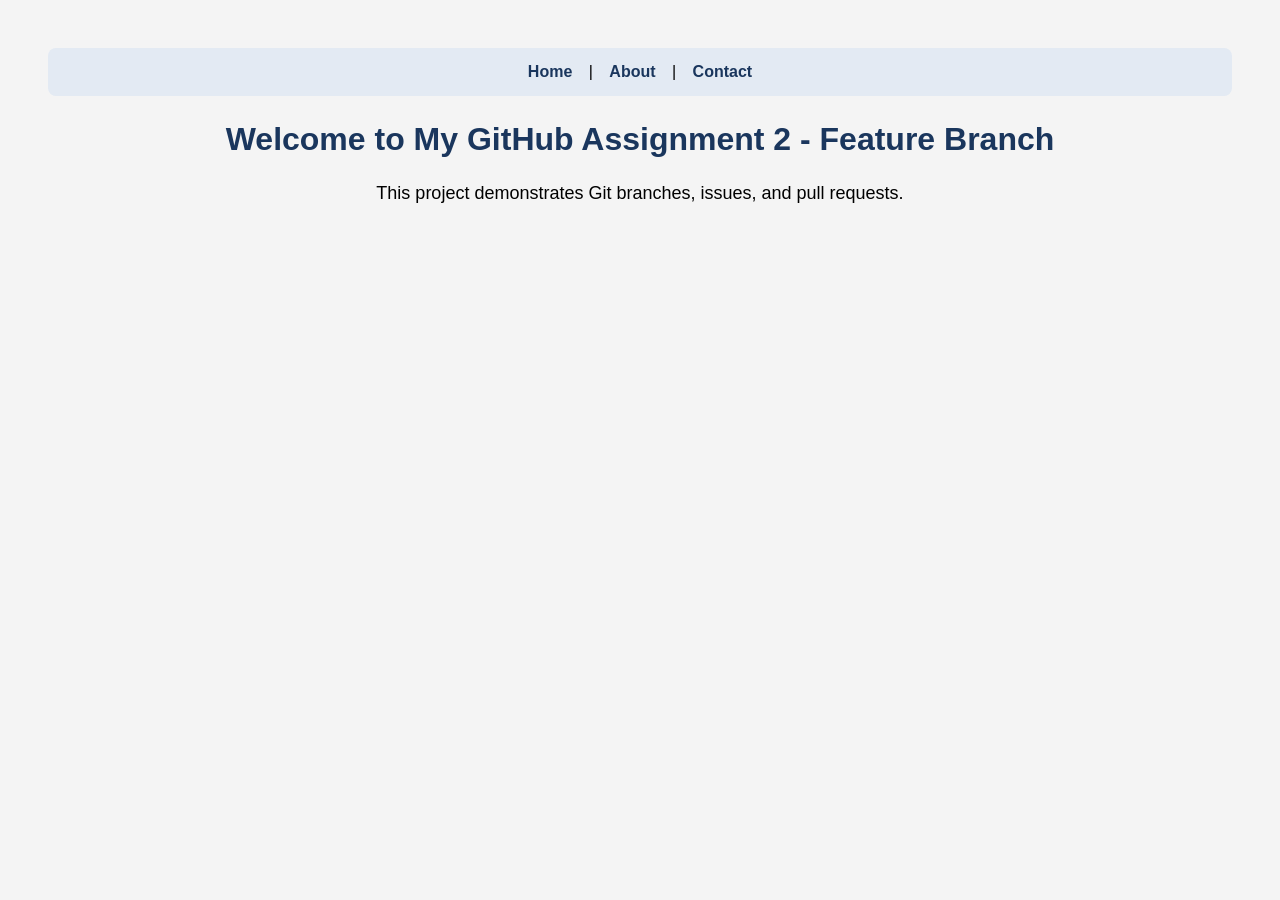
<file: index.html>
<!DOCTYPE html>
<html lang="en">
<head>
    <meta charset="UTF-8">
    <meta name="viewport" content="width=device-width, initial-scale=1.0">
    <title>VCC-2 Assignment</title>
    <style>
    body {
        background-color: #f4f4f4;
        font-family: Arial, sans-serif;
        text-align: center;
        padding: 40px;
    }

    h1 {
        color: #1a365d;
    }

    p {
        font-size: 18px;
        line-height: 1.6;
    }
nav {
    background-color: #e3eaf3;
    padding: 15px;
    border-radius: 8px;
    margin-bottom: 25px;
}

nav a {
    color: #1a365d;
    text-decoration: none;
    font-weight: bold;
    margin: 0 12px;
}

nav a:hover {
    text-decoration: underline;
}
</style></head>
<body>
<nav>
    <a href="index.html">Home</a> |
    <a href="about.html">About</a> |
    <a href="contact.html">Contact</a>
</nav>
<h1>Welcome to My GitHub Assignment 2 - Feature Branch</h1>
    <p>This project demonstrates Git branches, issues, and pull requests.</p>
</body>
</html>
</file>
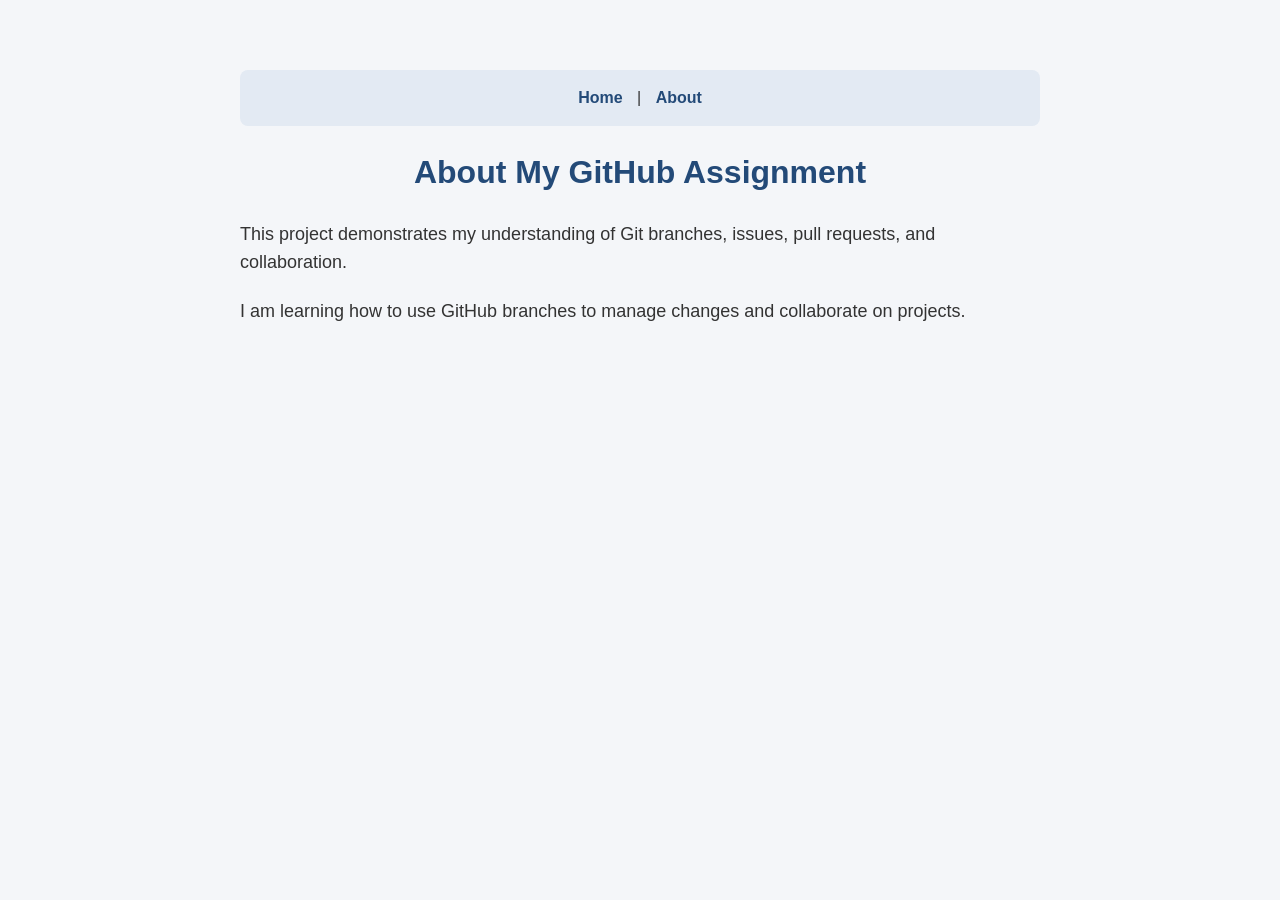
<file: about.html>
<!DOCTYPE html>
<html lang="en">
<head>
    <meta charset="UTF-8">
    <meta name="viewport" content="width=device-width, initial-scale=1.0">
    <title>About This Project</title>
<style>
    body {
        font-family: Arial, sans-serif;
        background-color: #f4f6f9;
        color: #333;
        max-width: 800px;
        margin: 40px auto;
        padding: 30px;
        line-height: 1.6;
    }

    h1 {
        color: #234a78;
        text-align: center;
    }

    p {
        font-size: 18px;
        margin-bottom: 20px;
    }

    nav {
        text-align: center;
        padding: 15px;
        background-color: #e3eaf3;
        border-radius: 8px;
    }

    nav a {
        color: #234a78;
        font-weight: bold;
        text-decoration: none;
        margin: 0 10px;
    }
</style>
</head>
<body>
<nav>
    <a href="index.html">Home</a> |
    <a href="about.html">About</a>
</nav>
    <h1>About My GitHub Assignment</h1>
<p>This project demonstrates my understanding of Git branches, issues, pull requests, and collaboration.</p>
    <p>I am learning how to use GitHub branches to manage changes and collaborate on projects.</p>                                                                                                            
</body>
</html>
</file>
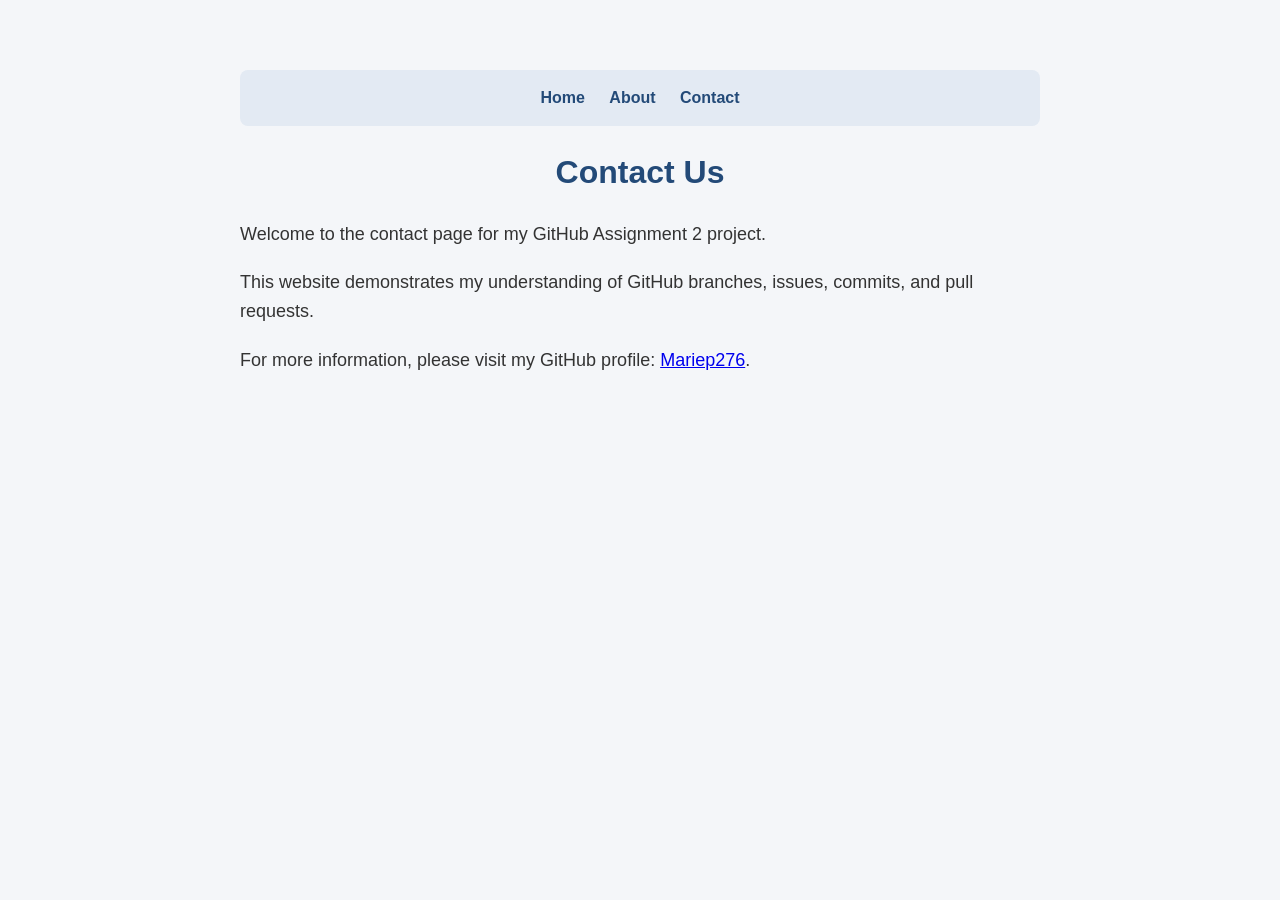
<file: contact.html>
<!DOCTYPE html>
<html lang="en">
<head>
    <meta charset="UTF-8">
    <meta name="viewport" content="width=device-width, initial-scale=1.0">
    <title>Contact Us | VCC-2</title>

    <style>
        body {
            font-family: Arial, sans-serif;
            background-color: #f4f6f9;
            color: #333;
            max-width: 800px;
            margin: 40px auto;
            padding: 30px;
            line-height: 1.6;
        }

        h1 {
            color: #234a78;
            text-align: center;
        }

        nav {
            text-align: center;
            padding: 15px;
            background-color: #e3eaf3;
            border-radius: 8px;
        }

        nav a {
            color: #234a78;
            font-weight: bold;
            text-decoration: none;
            margin: 0 10px;
        }

        p {
            font-size: 18px;
            margin-bottom: 20px;
        }
    </style>
</head>

<body>
    <nav>
        <a href="index.html">Home</a>
        <a href="about.html">About</a>
        <a href="contact.html">Contact</a>
    </nav>

    <h1>Contact Us</h1>

    <p>Welcome to the contact page for my GitHub Assignment 2 project.</p>

    <p>
        This website demonstrates my understanding of GitHub branches,
        issues, commits, and pull requests.
    </p>

    <p>
        For more information, please visit my GitHub profile:
        <a href="https://github.com/Mariep276">Mariep276</a>.
    </p>
</body>
</html>
</file>
